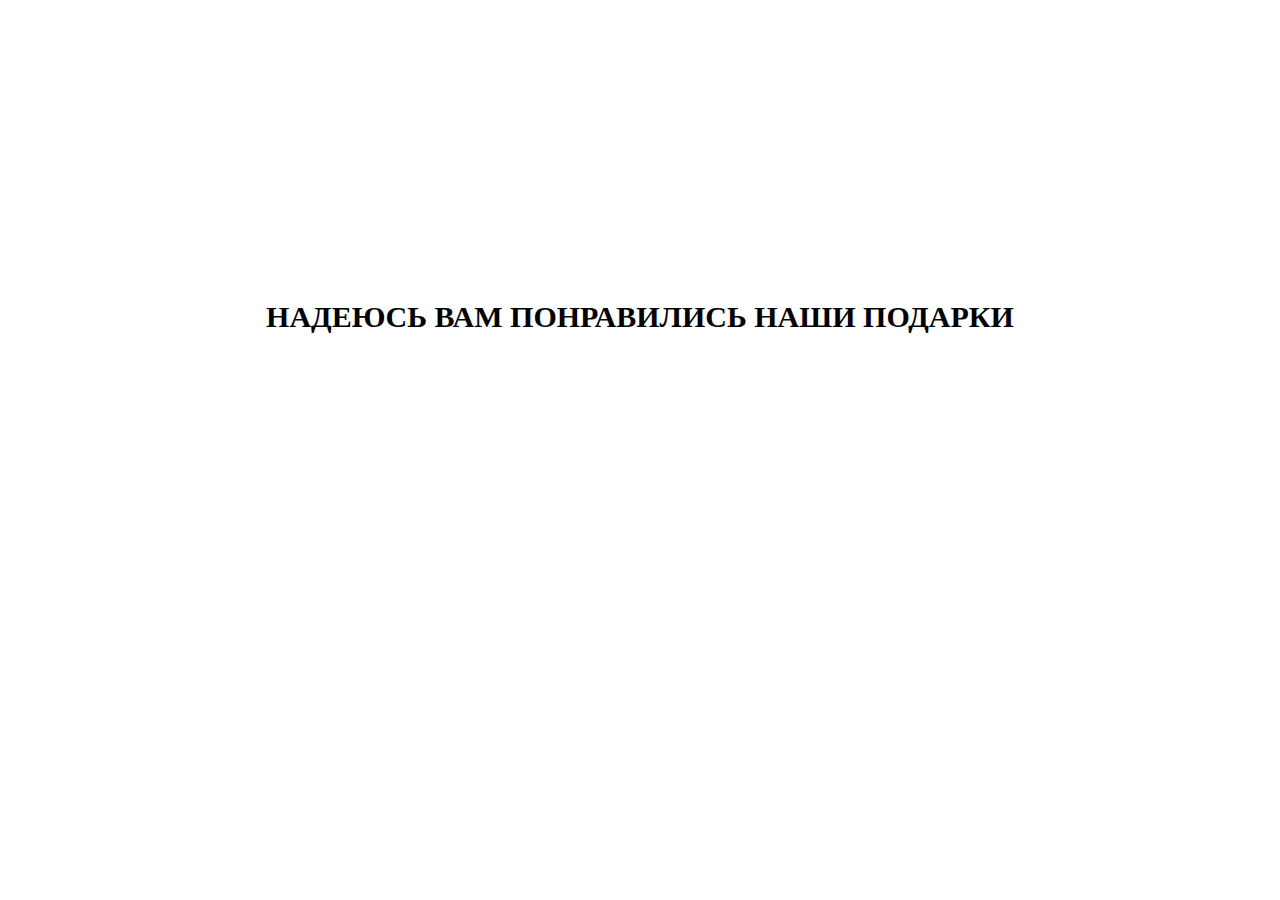
<file: third.html>
<!DOCTYPE html>
<html lang="en">
<head>
    <meta charset="UTF-8">
    <meta name="viewport" content="width=device-width, initial-scale=1.0">
    <title>с днём рождения</title>
    <link rel="stylesheet" href="style.css">
</head>
<body>
    <h2 class="header__h2-list-3">НАДЕЮСЬ ВАМ ПОНРАВИЛИСЬ НАШИ ПОДАРКИ</h2>
</body>
</html>
</file>
<file: style.css>
* {
    margin: 0;
    padding: 0;
    box-sizing: border-box;
    font-family: inherit;
  }
  ul {
    list-style: none;
  }
  
  a {
    text-decoration: none;
  }
  
  .container {
    max-width: 1140px;
    width: 100%;
    margin: 0 auto;
    padding: 0 15px;
  }

  .header__box {
    display: flex;
    align-items: center;
    justify-content: center;
    flex-direction: column;
    row-gap: 30px;
    padding-top: 100px;
    font-size: 30px;

  }

  .header__box-list-2 {
    display: flex;
    align-items: center;
    justify-content: center;
    flex-direction: column;
    row-gap: 30px;
    padding-top: 100px;
    font-size: 30px;
  }

  .header__h2-list-3 {
    display: flex;
    align-items: center;
    justify-content: center;
    font-size: 55px;
    width: 100%;
    padding-top: 300px;
  }
  /* .header__h2-list-1 {
    font-size: 50px;
  } */
  @media(max-width:1500px) {
    .header__h2-list-3 {
        font-size: 30px;
        padding-right: 30px;
        padding-left: 30px;
    }
  }

  @media(max-width:570px) {
    .header__p-list-1 {
        width: 200px;
    }
  }
</file>
